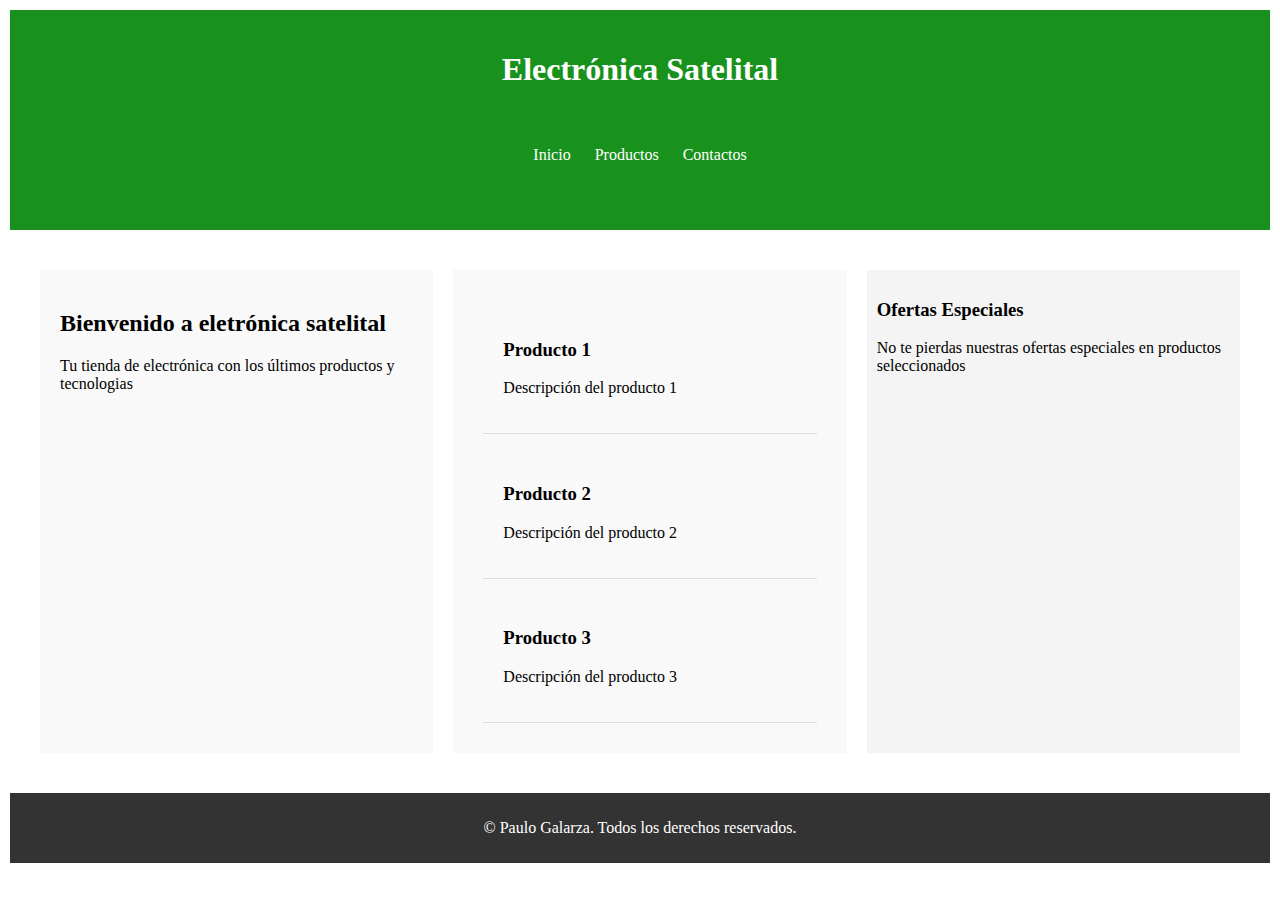
<file: Proyectos/index.html>
<!DOCTYPE html>
<html lang="en">
  <head>
    <meta charset="UTF-8" />
    <meta name="viewport" content="width=device-width, initial-scale=1.0" />
    <link rel="stylesheet" href="./style.css" />
    <title>Tienda electrónica</title>
  </head>
  <body>
    <!-- El encabezado de la pagina que tiene titulo principal y una barra de navegacion -->
    <header>
      <h1>Electrónica Satelital</h1>
      <nav>
        <ul>
          <li><a href="#inicio">Inicio</a></li>
          <li><a href="#productos">Productos</a></li>
          <li><a href="#contactos">Contactos</a></li>
        </ul>
      </nav>
    </header>
    <!-- Contenido principal de la página -->
    <main>
      <!-- Sección de bienvenida -->
      <section>
        <h2>Bienvenido a eletrónica satelital</h2>
        <p>Tu tienda de electrónica con los últimos productos y tecnologias</p>
      </section>
      <!-- Sección de productos -->
      <section>
        <article>
          <h3>Producto 1</h3>
          <p>Descripción del producto 1</p>
        </article>
        <article>
          <h3>Producto 2</h3>
          <p>Descripción del producto 2</p>
        </article>
        <article>
          <h3>Producto 3</h3>
          <p>Descripción del producto 3</p>
        </article>
      </section>
      <!-- Sección de ofertas -->
      <aside>
        <h3>Ofertas Especiales</h3>
        <p>
          No te pierdas nuestras ofertas especiales en productos seleccionados
        </p>
      </aside>
    </main>
    <footer>
      <p>&copy; Paulo Galarza. Todos los derechos reservados.</p>
    </footer>
  </body>
</html>
</file>
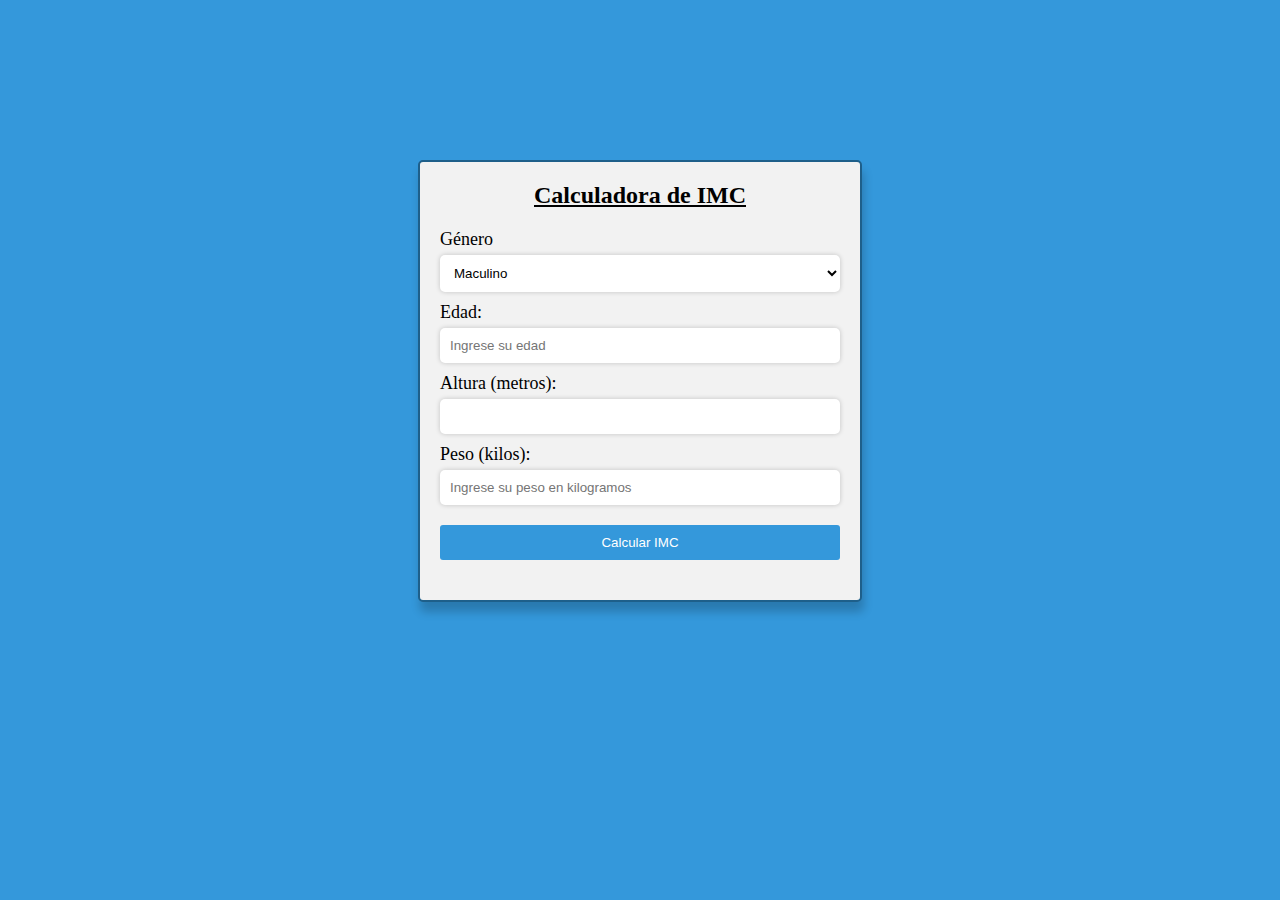
<file: Proyectos/BMICaculator/index.html>
<!DOCTYPE html>
<html lang="en">
  <head>
    <meta charset="UTF-8" />
    <meta name="viewport" content="width=device-width, initial-scale=1.0" />
    <title>IBM Calculator</title>
    <link rel="stylesheet" href="style.css" />
  </head>
  <body>
    <div class="container">
      <h2>Calculadora de IMC</h2>
      <form id="bmiForm">
        <label for="gender">Género</label>
        <select id="gender" required>
          <option value="male">Maculino</option>
          <option value="famale">Femenino</option>
        </select>

        <label for="age">Edad:</label>
        <input type="number" id="age" placeholder="Ingrese su edad" required />

        <label for="height">Altura (metros):</label>
        <input type="number" id="height" required />

        <label for="weight">Peso (kilos):</label>
        <input
          type="number"
          id="weight"
          placeholder="Ingrese su peso en kilogramos"
          required
        />

        <input type="submit" value="Calcular IMC" />
      </form>
      <div id="result"></div>
    </div>
    <script src="./script.js"></script>
  </body>
</html>
</file>
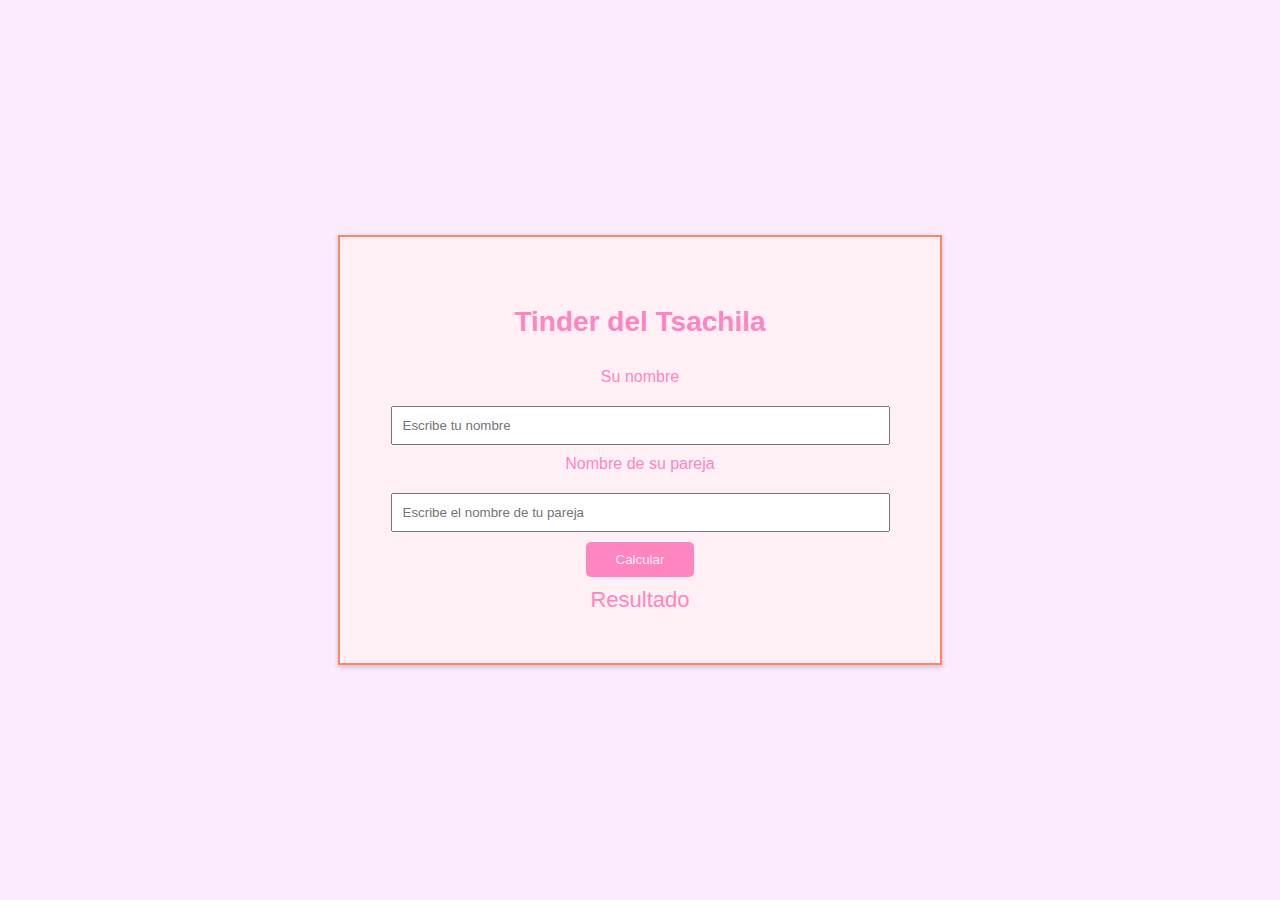
<file: Proyectos/LoveCalculator/index.html>
<!DOCTYPE html>
<html lang="en">
  <head>
    <meta charset="UTF-8" />
    <meta name="viewport" content="width=device-width, initial-scale=1.0" />
    <title>LoveCalculator</title>
    <link rel="stylesheet" href="./style.css" />
  </head>
  <body>
    <div class="container">
      <h1>Tinder del Tsachila</h1>
      <div class="love-calculator">
        <label for="name1">Su nombre</label>
        <input type="text" id="name1" placeholder="Escribe tu nombre" />
        <label for="name2">Nombre de su pareja</label>
        <input
          type="text"
          id="name2"
          placeholder="Escribe el nombre de tu pareja"
        />
        <button type="button" onclick="calculateLove()">Calcular</button>
        <div id="result">Resultado</div>
      </div>
    </div>
    <script src="script.js"></script>
  </body>
</html>
</file>
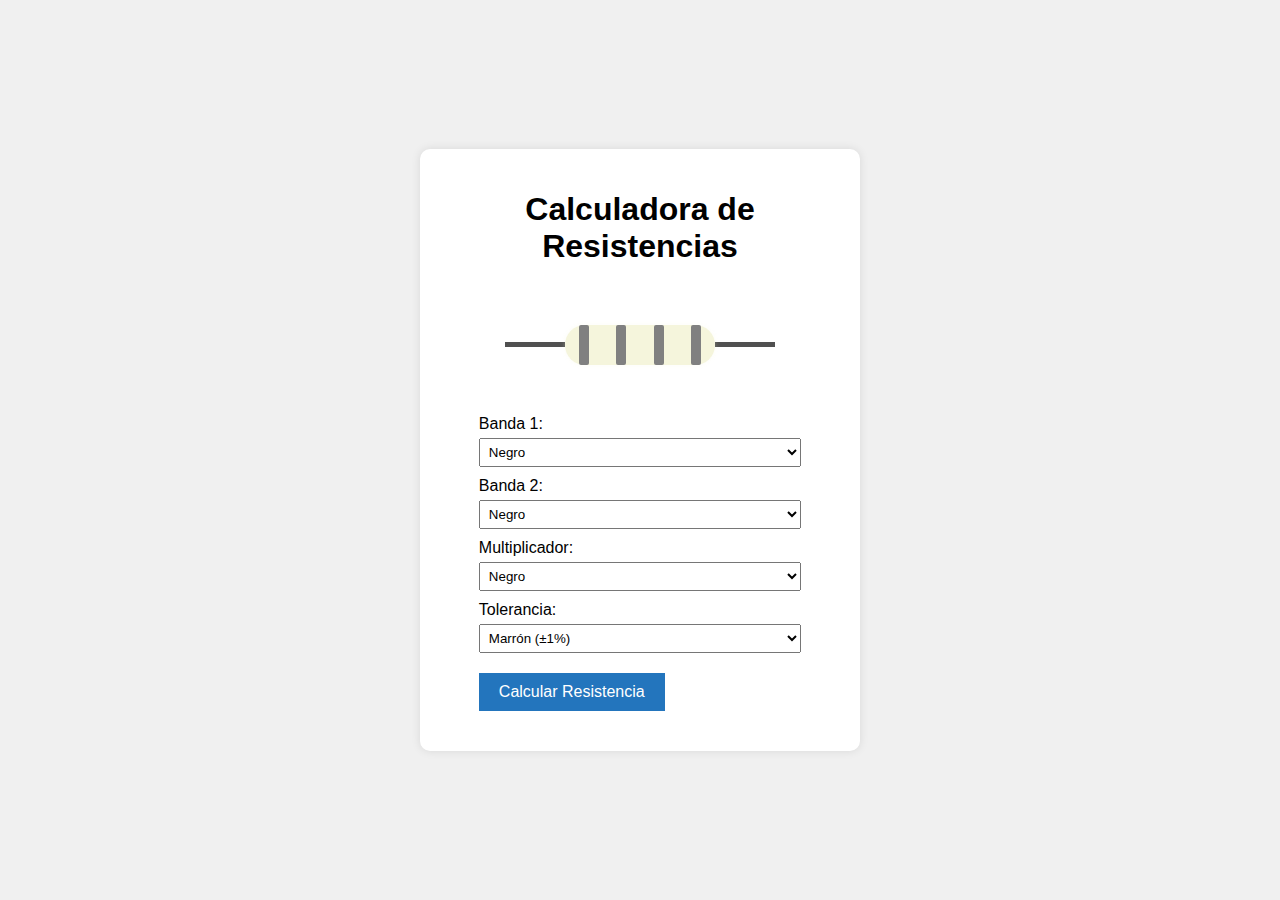
<file: Proyectos/ResistenceCalculator/index.html>
<!DOCTYPE html>
<html lang="es">
  <head>
    <meta charset="UTF-8" />
    <meta name="viewport" content="width=device-width, initial-scale=1.0" />
    <title>Calculadora de Resistencias</title>
    <link rel="stylesheet" href="styles.css" />
  </head>
  <body>
    <div class="container">
      <h1>Calculadora de Resistencias</h1>
      <div class="resistor">
        <div class="leg leg-left"></div>
        <div class="body">
          <div class="band band1"></div>
          <div class="band band2"></div>
          <div class="band band3"></div>
          <div class="band band4"></div>
        </div>
        <div class="leg leg-right"></div>
      </div>
      <form id="resistor-form">
        <label for="band1">Banda 1:</label>
        <select id="band1" name="band1">
          <option value="0">Negro</option>
          <option value="1">Marrón</option>
          <option value="2">Rojo</option>
          <option value="3">Naranja</option>
          <option value="4">Amarillo</option>
          <option value="5">Verde</option>
          <option value="6">Azul</option>
          <option value="7">Violeta</option>
          <option value="8">Gris</option>
          <option value="9">Blanco</option>
        </select>
        <label for="band2">Banda 2:</label>
        <select id="band2" name="band2">
          <option value="0">Negro</option>
          <option value="1">Marrón</option>
          <option value="2">Rojo</option>
          <option value="3">Naranja</option>
          <option value="4">Amarillo</option>
          <option value="5">Verde</option>
          <option value="6">Azul</option>
          <option value="7">Violeta</option>
          <option value="8">Gris</option>
          <option value="9">Blanco</option>
        </select>
        <label for="band3">Multiplicador:</label>
        <select id="band3" name="band3">
          <option value="0">Negro</option>
          <option value="1">Marrón</option>
          <option value="2">Rojo</option>
          <option value="3">Naranja</option>
          <option value="4">Amarillo</option>
          <option value="5">Verde</option>
          <option value="6">Azul</option>
          <option value="7">Violeta</option>
          <option value="8">Gris</option>
          <option value="9">Blanco</option>
          <option value="-1">Dorado</option>
          <option value="-2">Plateado</option>
        </select>
        <label for="band4">Tolerancia:</label>
        <select id="band4" name="band4">
          <option value="1">Marrón (±1%)</option>
          <option value="2">Rojo (±2%)</option>
          <option value="0.5">Verde (±0.5%)</option>
          <option value="0.25">Azul (±0.25%)</option>
          <option value="0.1">Violeta (±0.1%)</option>
          <option value="5">Dorado (±5%)</option>
          <option value="10">Plateado (±10%)</option>
        </select>
        <button type="button" onclick="calculateResistance()">
          Calcular Resistencia
        </button>
      </form>
      <div id="result"></div>
    </div>
    <script src="script.js"></script>
  </body>
</html>
</file>
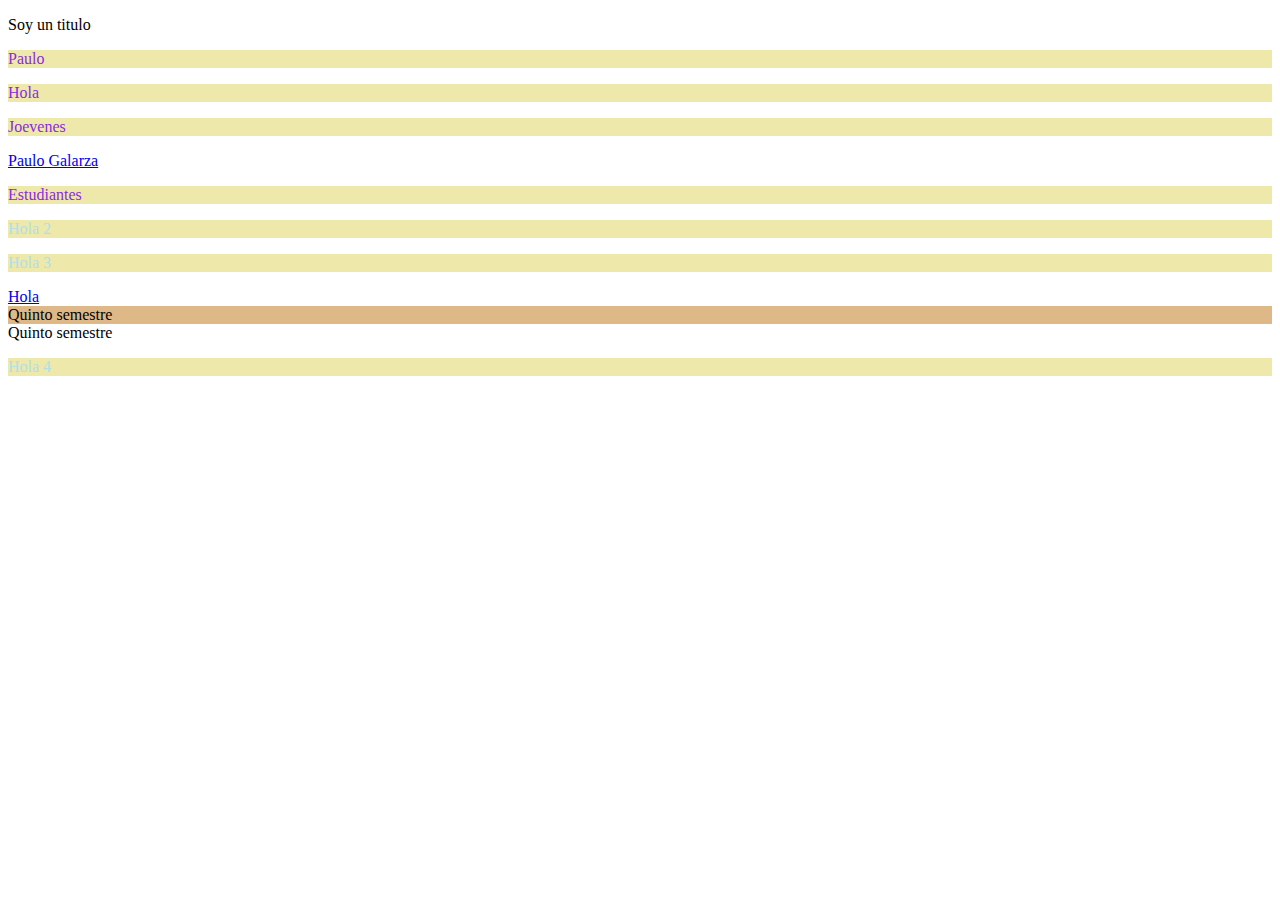
<file: combinadores.html>
<!DOCTYPE html>
<html lang="en">
<head>
    <meta charset="UTF-8">
    <meta name="viewport" content="width=device-width, initial-scale=1.0">
    <title>Combinadores</title>
    <style>
        div p {
            color: blueviolet;
        }
        div > p {
            background: palegoldenrod;
        }
        a + section {
            background: burlywood;
        }
        div ~ p {
            color: powderblue;
        }
    </style>
</head>
<body>
    <p>Soy un titulo</p>
    <div>
        <p>Paulo</p>
        <div>
            <p>Hola</p>
            <p>Joevenes</p>
            <a href="www.paulogalarza.com">Paulo Galarza</a>
            <p>Estudiantes</p>
        </div>
        <p>Hola 2</p>
        <p>Hola 3</p>
        <a href="jhkj">Hola</a>
        <section>
            Quinto semestre
        </section>
        <section>
            Quinto semestre
        </section>
        <P>Hola 4</P>
    </div>
</body>
</html>
</file>
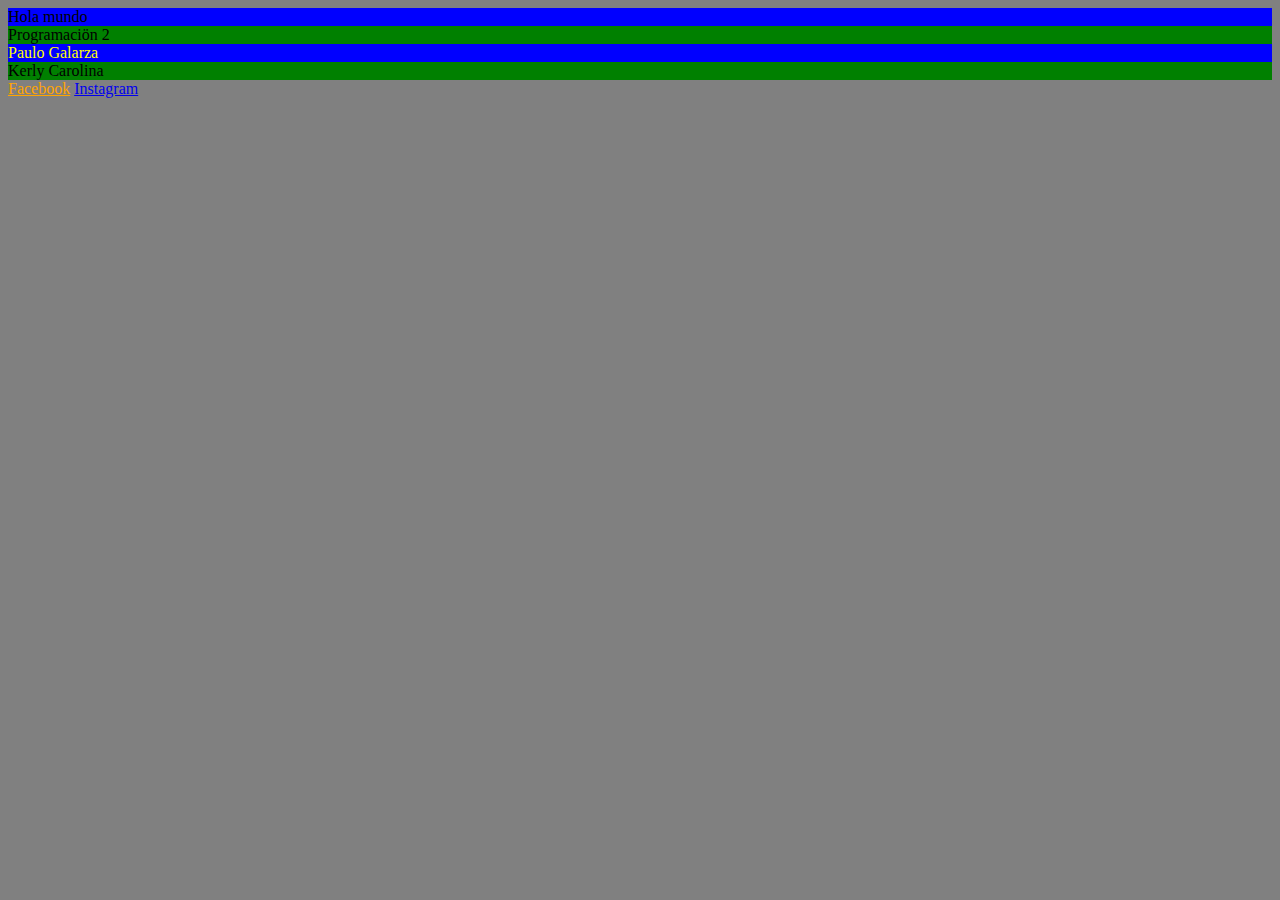
<file: estilos-1.html>
<!DOCTYPE html>
<html lang="en">
<head>
    <meta charset="UTF-8">
    <meta name="viewport" content="width=device-width, initial-scale=1.0">
    <title>Document</title>
    <style>
        * {
            background: gray;
        }
        div {
            background: blue;
        }
        .titulo {
           background: green; 
        }
        #midiv {
            color: yellow;
        }
        a[href="www.facebook.com"] {
            color: orange;
        }
    </style>
</head>
<body>
    <div>
        Hola mundo
    </div>
    <div class="titulo">Programaciön 2</div>
    <div id="midiv">Paulo Galarza</div>
    <div class="titulo">Kerly Carolina</div>
    <a href="www.facebook.com">Facebook</a>
    <a href="www.instagram.com">Instagram</a>
</body>
</html>
</file>
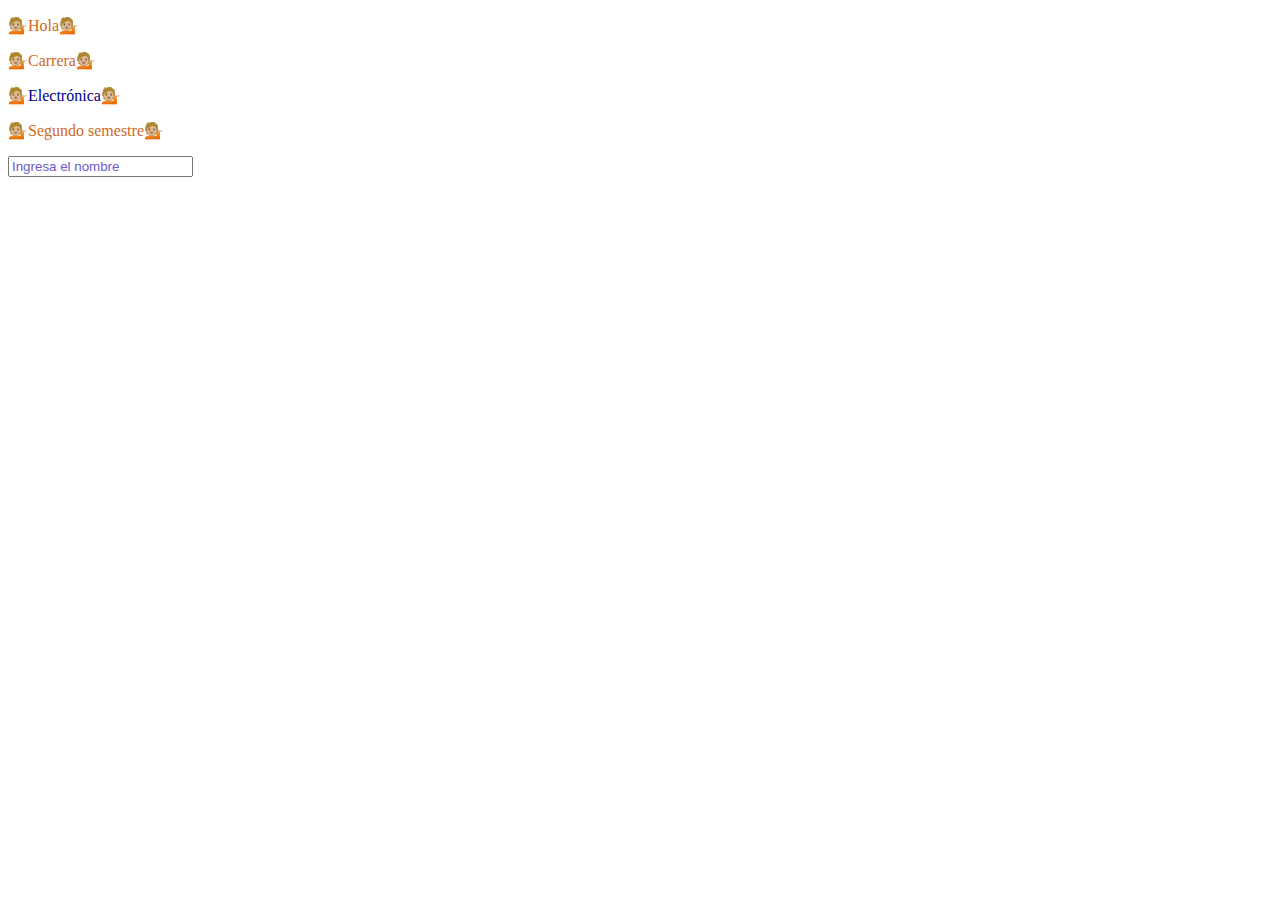
<file: selectores.html>
<!DOCTYPE html>
<html lang="en">
<head>
    <meta charset="UTF-8">
    <meta name="viewport" content="width=device-width, initial-scale=1.0">
    <title>Selectores</title>
    <style>
        p {
            color: chocolate;
        }
        p:hover {
            color: skyblue;
        }
        div p:nth-child(2) {
            color: darkblue;
        }
        p::first-letter {
            color: blueviolet;
        }
        p::before {
            content: "💁🏼";
        }
        p::after {
            content: "💁🏼";
        }
        ::placeholder {
            color: slateblue;
        }
    </style>
</head>
<body>
    <p>Hola</p>
    <div>
        <p>Carrera</p>
        <p>Electrónica</p>
        <p>Segundo semestre</p>
        <input type="text" placeholder="Ingresa el nombre">
    </div>
</body>
</html>
</file>
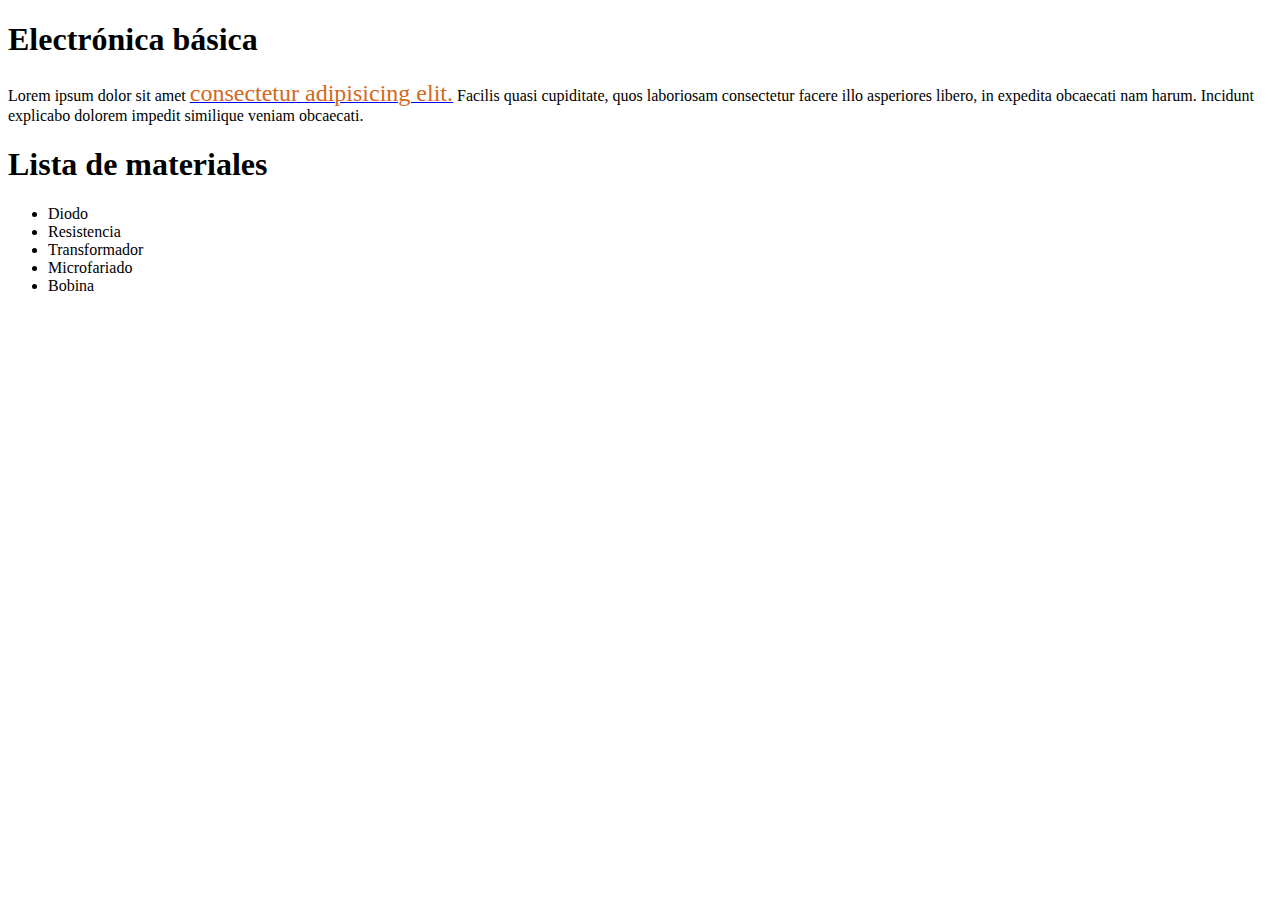
<file: semantic.html>
<!DOCTYPE html>
<html lang="en">
<head>
    <meta charset="UTF-8">
    <meta name="viewport" content="width=device-width, initial-scale=1.0">
    <title>Document</title>
</head>
<body>
    <div>
        <h1>Electrónica básica</h1>
        <p>Lorem ipsum dolor sit amet <a href="www.paulogalarza.com"><span style="color: chocolate; font-size: x-large;"> consectetur adipisicing elit.</span></a> Facilis 
            quasi cupiditate, quos laboriosam consectetur facere illo asperiores libero,
             in expedita obcaecati nam harum. Incidunt explicabo dolorem impedit similique veniam
              obcaecati.</p>
    </div>
    <div>
        <h1>Lista de materiales</h1>
        <ul>
            <li>Diodo</li>
            <li>Resistencia</li>
            <li>Transformador</li>
            <li>Microfariado</li>
            <li>Bobina</li>
        </ul>
    </div>
</body>
</html>
</file>
<file: Proyectos/BMICaculator/style.css>
body {
    background-color: #3498db;
}

.container{
    max-width: 400px;
    margin: 160px auto;
    padding: 20px;
    background-color: #f2f2f2;
    border: 2px solid #1e5f8a;
    border-radius: 5px;
    box-shadow: 2px 10px 10px rgba(0, 0, 0, 0.2);
}

h2 {
    margin-top: 0;
    color: #000;
    text-align: center;
    text-decoration: underline;
}

form {
    margin-bottom: 20px;
    display: flex;
    flex-direction: column;
}

label {
    font-size: large;
    font-weight: 600px;
    margin-bottom: 5px;
    color: #000;
}

input[type="number"],
select{
    width: 95%;
    padding: 10px;
    border: none;
    background: #fff;
    border-radius: 5px;
    box-shadow: 0px 0px 5px rgba(0, 0, 0, 0.2);
    margin-bottom: 10px;
}

input[type="number"]:focus,
select:focus{
    outline: none;
    box-shadow: 0px 0px 5px #3498db;
}

select {
    width: 100%;
}

input[type="submit"]{
    padding: 10px;
    margin-top: 10px;
    background-color: #3498db;
    border: none;
    border-radius: 3px;
    color: #fff;
    cursor: pointer;
    transition: background-color 0.s ease;
}

#result {
    font-weight: bold;
    margin-top: 20px;
    color: #3498db;
}
</file>
<file: Proyectos/LoveCalculator/style.css>
body {
    background-color: #fceaff;
    font-family: Arial, Helvetica, sans-serif;
    margin: 0;
    padding: 0;
    box-sizing: border-box;
    display: flex;
    justify-content: center;
    align-items: center;
    height: 100vh;
}
.container {
    background-color: #fff0f6;
    width: 500px;
    padding: 50px;
    box-shadow: 0 2px 5px rgba(0, 0, 0, 0.2);
    border: 2px solid #ff8568;
    text-align: center;
}
h1 {
    color: #ff85c0;
    font-size: 28px;
    margin-bottom: 30px;
}
.love-calculator {
    margin-top: 20px;
}
label {
    display: block;
    margin-top: 10px;
    margin-bottom: 10px;
    color: #ff85c0;
}
input[type="text"]{
    width: 95%;
    padding: 10px;
    margin-top: 10px;
    color: #ff85c0;
}
button {
    background-color: #ff85c0;
    color: #fceaff;
    border: none;
    padding: 10px 30px;
    margin-top: 10px;
    border-radius: 5px;
    cursor: pointer;
}
#result{
    margin-top: 10px;
    font-size: 22px;
    color: #ff85c0;
}
</file>
<file: Proyectos/ResistenceCalculator/styles.css>
body {
    font-family: Arial, sans-serif;
    margin: 0;
    height: 100vh;
    display: flex;
    justify-content: center;
    align-items: center;
    background-color: #f0f0f0;
}

.container{
    max-width: 400px;
    width: 100%;
    padding: 20px;
    background-color: #fff;
    box-shadow: 0 0 10px rgba(0, 0, 0, 0.1);
    border-radius: 10px;
    text-align: center;
}

h1 {
    margin-bottom: 40px;
}

.resistor {
    display: flex;
    justify-content: center;
    align-items: center;
    margin-bottom: 20px;
    padding: 20px;
}

.body {
    width: 150px;
    height: 40px;
    background-color: #F5F5DC;
    border-radius: 20px;
    position: relative;
    display: flex;
    justify-content: space-around;
    align-items: center;
    box-shadow: 0 0 5px rgba(245, 245, 220, 0.3);
}

.band {
    width: 10px;
    height: 100%;
    background-color: gray;
    border-radius: 2px;
}

.leg {
    width: 60px;
    height: 5px;
    background-color: rgb(80, 80, 80);
}

form {
    display: inline-block;
    text-align: left;
}

label {
    display: block;
    margin-top: 10px;
}

select {
    width: 100%;
    padding: 5px;
    margin-top: 5px;
}

button {
    margin-top: 20px;
    padding: 10px 20px;
    font-size: 16px;
    background-color: #2375BD;
    color: #fff;
    border: none;
}

#result {
    margin-top: 20px;
    font-size: 18px;
}
</file>
<file: Proyectos/style.css>
body {
    margin: 0;
    padding: 0;
}
/* Relleno y margenes a las secciones semanticas */
header, nav, main, section, article, aside, footer {
    padding: 20px;
    margin: 10px;
}
/* Estilos para el encabezado */
header {
    background-color: #18921c;
    padding: 20px;
    margin: 10px;
    color: white;
    text-align: center;
}
/* Estilos para la lista de navegecacion */
nav ul {
    list-style-type: none;
    padding: 0;
}
/*  Estilos para los elementos de la lista */
nav ul li {
    display: inline;
    margin: 0 10px;
}
/* Estilos para los enlaces de nevegacion */
nav ul li a {
    color: white;
    text-decoration: none;
}
nav ul li a:hover {
    text-decoration: underline;
}
/* Estilos para el contenedor de los section y aside */
main {
    display: flex;
    flex-wrap: wrap;
}
/* Estilos de las secciones */
section {
    flex: 1; /* Hace que las secciones ocupen el mismpo espacio flexible */
    min-width: 300px; /* Define un ancho minimo de 300px */
    background-color: #f9f9f9; 
    margin: 10px;
    padding: 20px;
    box-sizing: border-box;
}
/* Estilos para el aside */
aside {
    flex: 1; /* Hace que el aside ocupe el mismo espacio flexible que las secciones */
    background-color: #f4f4f4; /* Define un color de fondo gris claro para el aside */
    padding: 10px; /* Agrega espacio interno alrededor del contenido del aside */
    min-width: 300px;
    box-sizing: border-box;
}
/* Estilos a los articulos */
article {
    border-bottom: 1px solid #ddd;
    margin-bottom: 10px;
}
article:hover {
    background-color: #f9f9f9;
}
/* Estilos para el pie de pagina */
footer {
    background-color: #333;
    color: white;
    text-align: center;
    padding: 10px 0;
}
</file>
